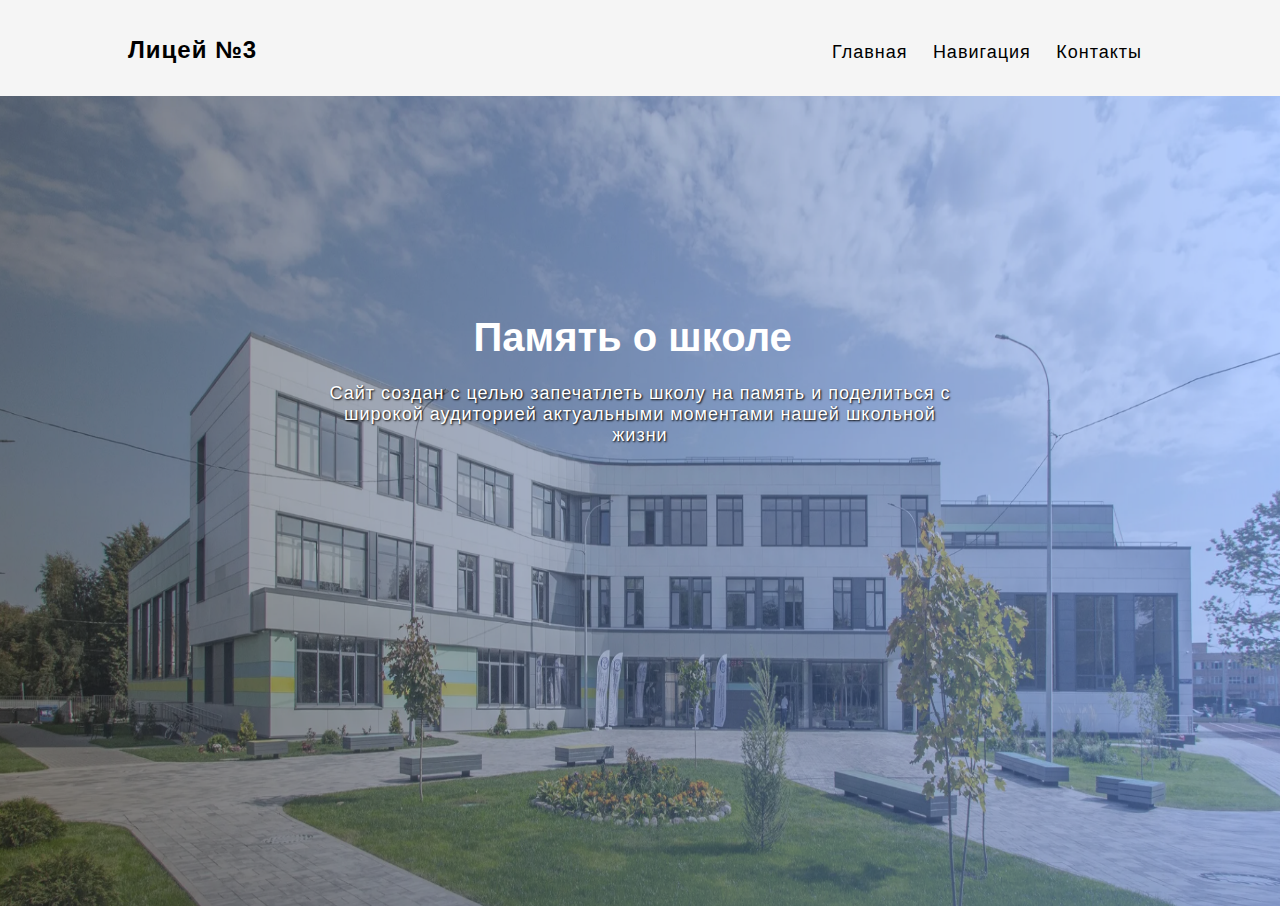
<file: index.html>
<!DOCTYPE html>
 <html>
 <head>
  <meta charset="utf-8">
  <meta name="viewport" content="width=device-width, initial-scale=1">
  <title>Главная страница</title>
  <link rel="stylesheet" type="text/css" href="css/style.css">
 </head>
 <body>

    <header>
        <div class="logo">Лицей №3</div>
        <nav class="one">
          <ul class="topmenu">
            <li><a class="menu_item" href="index.html">Главная</a></li>
            <li><a>Навигация<i class="fa fa-angle-down"></i></a>
              <ul class="submenu">
                <li><a href="1 этаж.html">1 этаж</a></li>
                <li><a href="2 этаж.html">2 этаж</a></li>
                <li><a href="3 этаж.html">3 этаж</a></li>
              </ul>
            </li>
            <li><a class="menu_item" href="Контакты.html">Контакты</a></li>
          </ul>
        </nav>
    </header>
    <h1>Память о школе</h1>
    <p align="center">Сайт создан с целью запечатлеть школу на память и поделиться с широкой аудиторией актуальными моментами нашей школьной жизни</p>
    <img src="школа.png">
    </div>
      </body>
      </html>
</file>
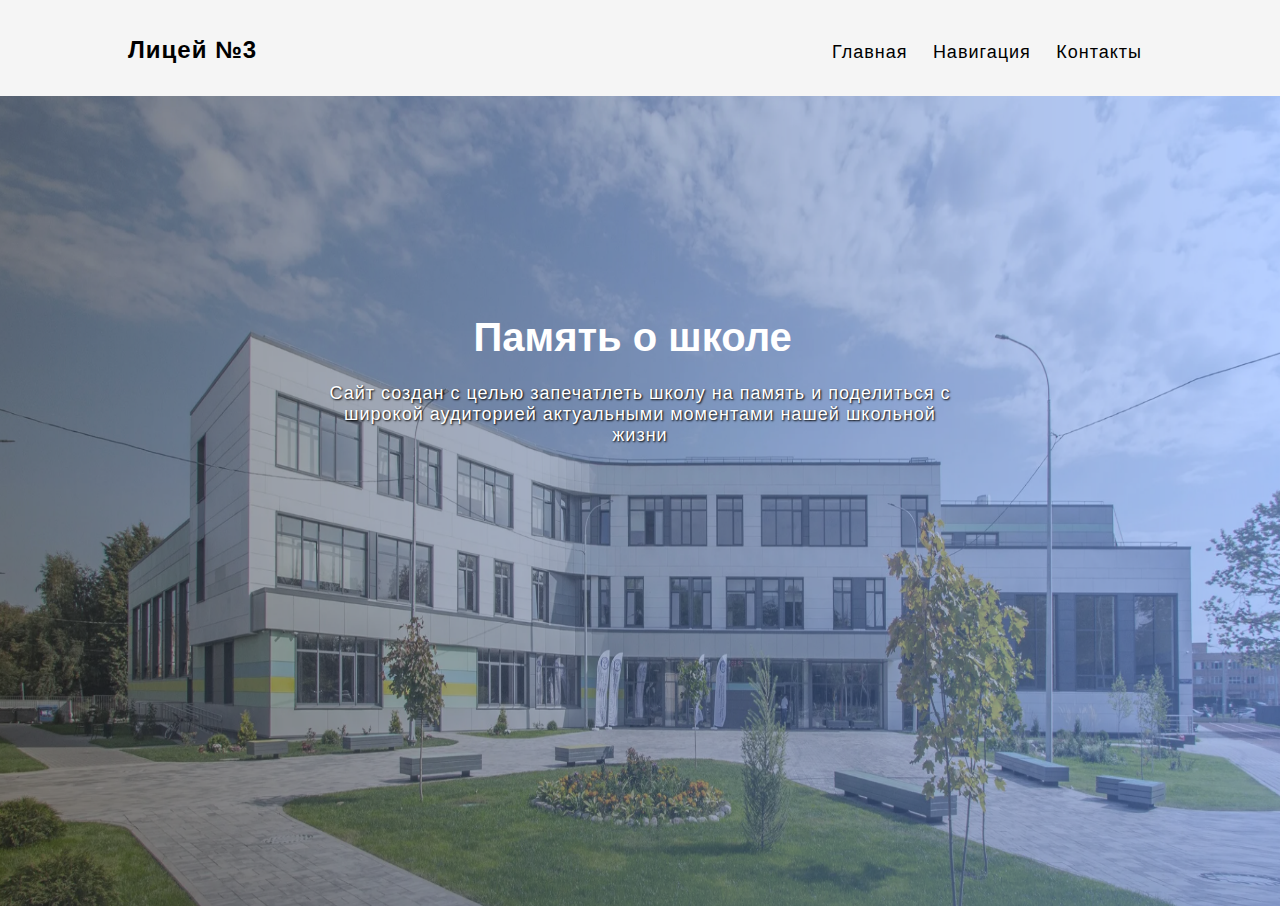
<file: Главная страница.html>
<!DOCTYPE html>
 <html>
 <head>
  <meta charset="utf-8">
  <meta name="viewport" content="width=device-width, initial-scale=1">
  <title>Главная страница</title>
  <link rel="stylesheet" type="text/css" href="css/style.css">
 </head>
 <body>

    <header>
        <div class="logo">Лицей №3</div>
        <nav class="one">
          <ul class="topmenu">
            <li><a class="menu_item" href="Главная страница.html">Главная</a></li>
            <li><a>Навигация<i class="fa fa-angle-down"></i></a>
              <ul class="submenu">
                <li><a href="1 этаж.html">1 этаж</a></li>
                <li><a href="2 этаж.html">2 этаж</a></li>
                <li><a href="3 этаж.html">3 этаж</a></li>
              </ul>
            </li>
            <li><a class="menu_item" href="Контакты.html">Контакты</a></li>
          </ul>
        </nav>
    </header>
    <h1>Память о школе</h1>
    <p align="center">Сайт создан с целью запечатлеть школу на память и поделиться с широкой аудиторией актуальными моментами нашей школьной жизни</p>
    <img src="школа.png">
    </div>
      </body>
      </html>
</file>
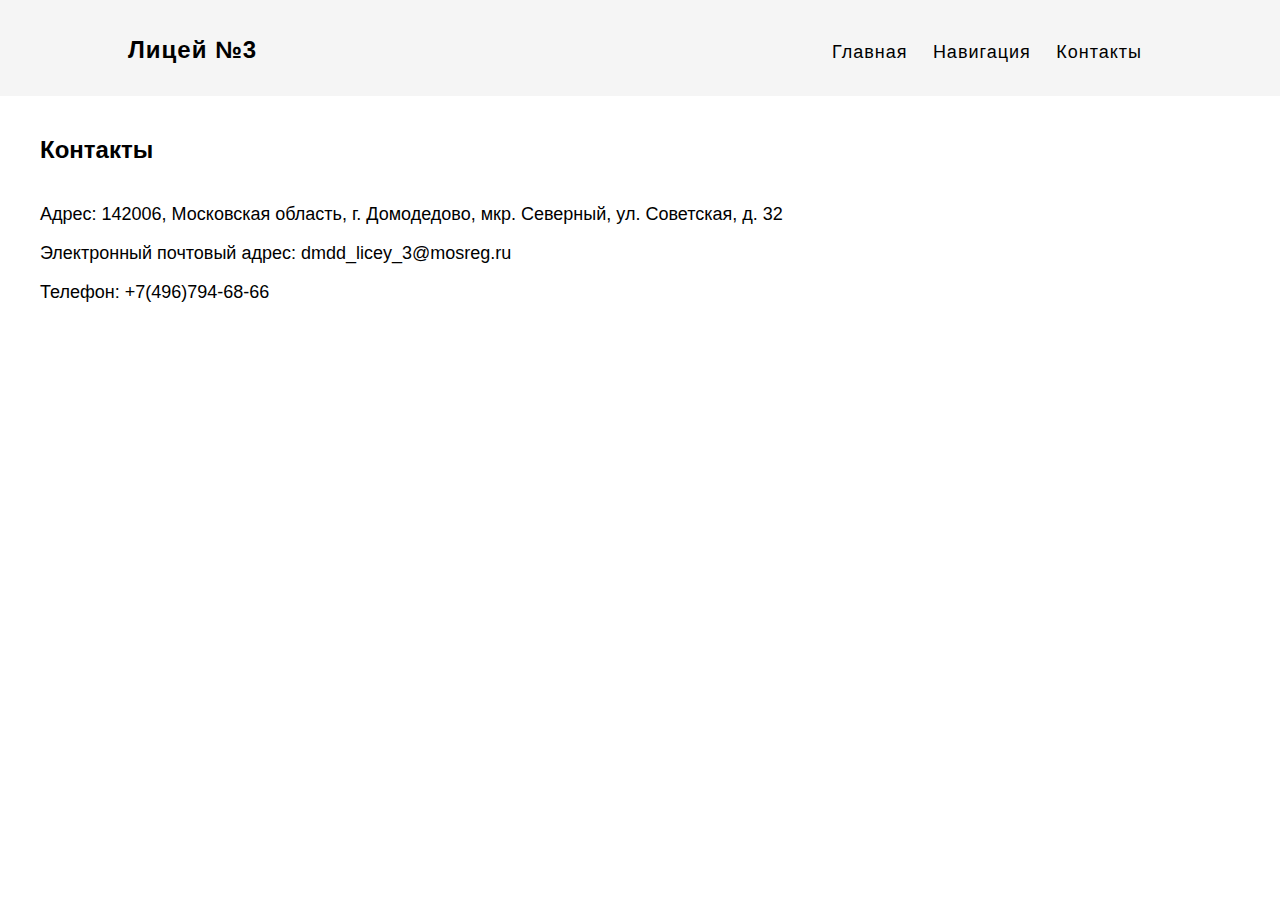
<file: Контакты.html>
<!DOCTYPE html>
<html>
<head>
	<meta charset="utf-8">
	<meta name="viewport" content="width=device-width, initial-scale=1">
	<link rel="stylesheet" type="text/css" href="css/contacts.css">
	<title>Контакты</title>
</head>
<body>
    <header>
        <div class="logo">Лицей №3</div>
        <nav class="one">
          <ul class="topmenu">
            <li><a class="menu_item" href="index.html">Главная</a></li>
            <li><a>Навигация<i class="fa fa-angle-down"></i></a>
              <ul class="submenu">
                <li><a href="1 этаж.html">1 этаж</a></li>
                <li><a href="2 этаж.html">2 этаж</a></li>
                <li><a href="3 этаж.html">3 этаж</a></li>
              </ul>
            </li>
            <li><a class="menu_item" href="Контакты.html">Контакты</a></li>
          </ul>
        </nav>
    </header>

<h1 class="z">Контакты</h1>

<p class="contacts">Адрес: 142006, Московская область, г. Домодедово, мкр. Северный, ул. Советская, д. 32</p>
<p class="contacts">Электронный почтовый адрес: dmdd_licey_3@mosreg.ru</p>
<p class="contacts">Телефон: +7(496)794-68-66</p>

<z class="map">
<div class="map">
<script type="text/javascript" charset="utf-8" async src="https://api-maps.yandex.ru/services/constructor/1.0/js/?um=constructor%3A47eaaebd797fce75d9c44c87e3d693d92f3c8f4666e26c9f7fe63873313364b0&amp;width=568&amp;height=300&amp;lang=ru_RU&amp;scroll=true"></script>
</div>

</body>
</html>
</file>
<file: css/style.css>
body{
  margin: 0;
  padding: 0;
  font-family: sans-serif;
  width: 100%;
  height: 100vh;
  overflow-x: hidden;
}

header{
    text-align: justify;
    letter-spacing: 1px;
    height: 2em;
    padding: 2em 10%;
    background: whitesmoke;
    color: black;
    font-family: sans-serif;
    text-decoration: none;
}
header div,
header nav{
    display: inline-block;
}

nav a{
    display: block;
    text-decoration: none;
    color: black;
    padding: 10px;
    font-size: 18px;
    transition: .5s linear;
}

header::after{
    content: '';
    display: inline-block;
    width: 100%;
}

header div{
    height: 100%;
}
 
header div::before{
    content: '';
    display: inline-block;
    vertical-align: middle;  
    height: 100%;
}

ul {
  list-style: none; 
  margin: 0;
  padding: 0;
}

.topmenu > li {
  display: inline-block;
  position: relative;
}
.submenu {
  position: absolute;
  top: 100%;
  left: 0;
  width: 100%;
  z-index: 10;
  -webkit-transition: 0.5s ease-in-out;
  -moz-transition: 0.5s ease-in-out;
  -o-transition: 0.5s ease-in-out;
  transition: 0.5s ease-in-out;
}

.one .submenu {
  display: none;
  background: whitesmoke;
}
.one ul li:hover .submenu {
  display: block;
}

.logo{
    font-size: 24px;
    font-weight: 800;
}

h1{
    position: absolute;
    color: white;
    font-size: 40px;
    font-family: sans-serif;
    padding-left: 37%;
    padding-top: 15%;
}
p{
    position: absolute;
    letter-spacing: 1px;
    color: white;
    font-size: 18px;
    font-family: sans-serif;
    padding: 25%;
    padding-top: 21%;
    text-shadow: 1px 1px 2px black
}

img{
    width: 100%;
    height: 90%;
}
</file>
<file: css/contacts.css>
body{
  margin: 0;
  padding: 0;
  font-family: sans-serif;
  width: 100%;
  height: 100vh;
  overflow-x: hidden;
}

 header{
    text-align: justify;
    letter-spacing: 1px;
    height: 2em;
    padding: 2em 10%;
    background: whitesmoke;
    color: black;
    font-family: sans-serif;
    text-decoration: none;
}
header div,
header nav{
    display: inline-block;
}

nav a{
    display: block;
    text-decoration: none;
    color: black;
    padding: 10px;
    font-size: 18px;
    transition: .5s linear;
}

header::after{
    content: '';
    display: inline-block;
    width: 100%;
}

header div{
    height: 100%;
}
 
header div::before{
    content: '';
    display: inline-block;
    vertical-align: middle;  
    height: 100%;
}

ul {
  list-style: none; 
  margin: 0;
  padding: 0;
}

.topmenu > li {
  display: inline-block;
  position: relative;
}
.submenu {
  position: absolute;
  top: 100%;
  left: 0;
  width: 100%;
  z-index: 10;
  -webkit-transition: 0.5s ease-in-out;
  -moz-transition: 0.5s ease-in-out;
  -o-transition: 0.5s ease-in-out;
  transition: 0.5s ease-in-out;
}

.one .submenu {
  display: none;
  background: whitesmoke;
}
.one ul li:hover .submenu {
  display: block;
}

.logo{
    font-size: 24px;
    font-weight: 800;
}


.z{
	font-family: sans-serif;
	font-size: 24px;
	margin: 40px;
}

.contacts{
	font-family: sans-serif;
	font-size: 18px;
	margin-left: 40px;
}

.map{
	margin-left:  40px;
}
</file>
